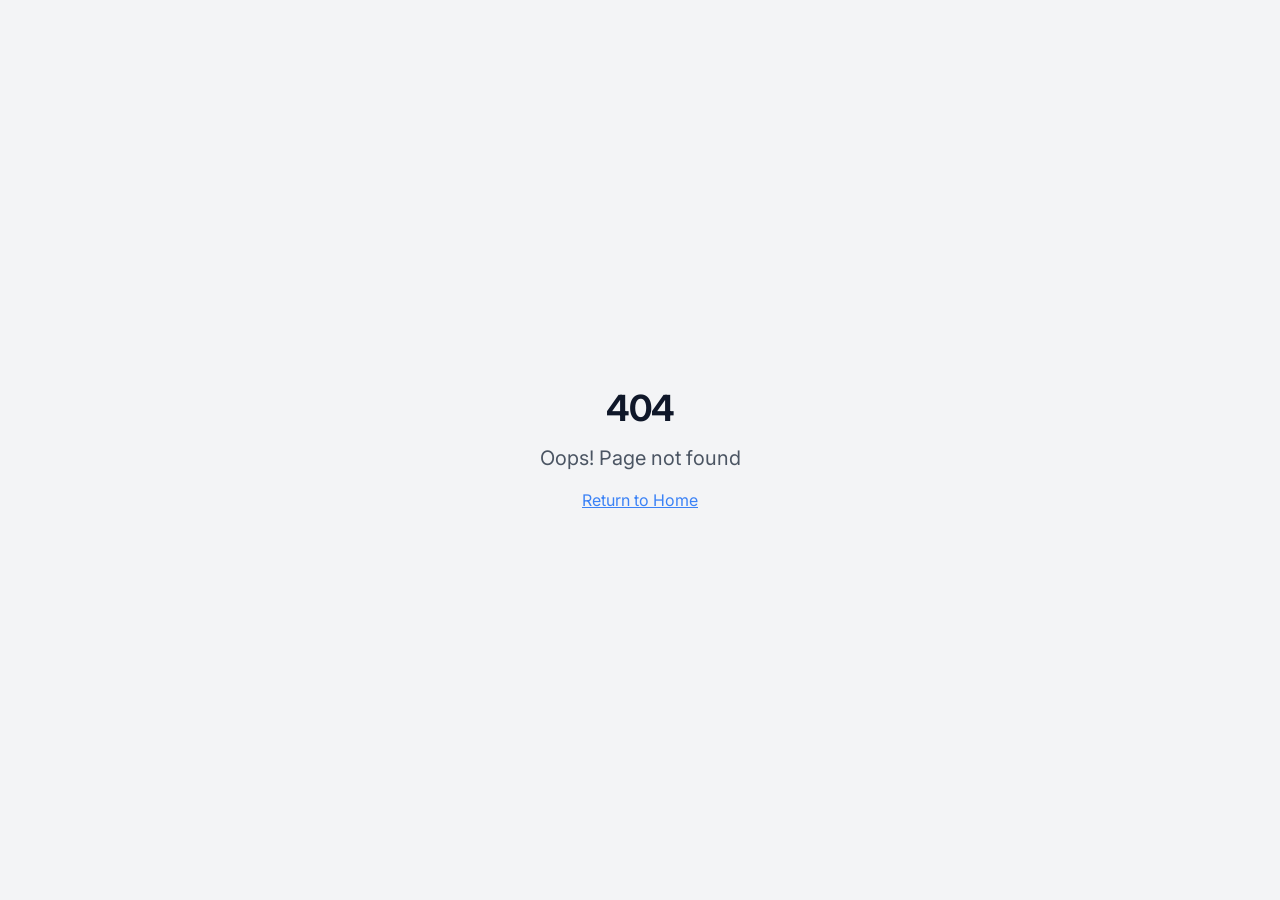
<file: index.html>
<!doctype html>
<html lang="en">
  <head>
    <meta charset="UTF-8" />
    <meta name="viewport" content="width=device-width, initial-scale=1.0" />
    <title>Peter Retamales - Pensión a su alcance | Asesoría Previsional Chile</title>
    <meta name="description" content="Asesoría previsional independiente en Chile. Optimiza tu pensión con claridad: cálculo, modalidades, AFP, IPS. +20 años de experiencia. Primera consulta gratis." />
    <meta name="author" content="Peter Retamales" />
    <link rel="preconnect" href="https://fonts.googleapis.com" />
    <link rel="preconnect" href="https://fonts.gstatic.com" crossorigin />
    <link href="https://fonts.googleapis.com/css2?family=Inter:wght@300;400;500;600;700;800;900&display=swap" rel="stylesheet" />

    <meta property="og:title" content="Peter Retamales - Pensión a su alcance" />
    <meta property="og:description" content="Asesoría previsional independiente para optimizar tu jubilación en Chile. Primera consulta gratis." />
    <meta property="og:type" content="website" />

    <meta name="twitter:card" content="summary_large_image" />
    <meta name="twitter:title" content="Peter Retamales - Pensión a su alcance" />
    <script type="module" crossorigin src="/assets/index-DeIATcoa.js"></script>
    <link rel="stylesheet" crossorigin href="/assets/index-CN7elGRP.css">
  </head>

  <body>
    <div id="root"></div>
  </body>
</html>
</file>
<file: assets/index-CN7elGRP.css>
*,:before,:after{--tw-border-spacing-x: 0;--tw-border-spacing-y: 0;--tw-translate-x: 0;--tw-translate-y: 0;--tw-rotate: 0;--tw-skew-x: 0;--tw-skew-y: 0;--tw-scale-x: 1;--tw-scale-y: 1;--tw-pan-x: ;--tw-pan-y: ;--tw-pinch-zoom: ;--tw-scroll-snap-strictness: proximity;--tw-gradient-from-position: ;--tw-gradient-via-position: ;--tw-gradient-to-position: ;--tw-ordinal: ;--tw-slashed-zero: ;--tw-numeric-figure: ;--tw-numeric-spacing: ;--tw-numeric-fraction: ;--tw-ring-inset: ;--tw-ring-offset-width: 0px;--tw-ring-offset-color: #fff;--tw-ring-color: rgb(59 130 246 / .5);--tw-ring-offset-shadow: 0 0 #0000;--tw-ring-shadow: 0 0 #0000;--tw-shadow: 0 0 #0000;--tw-shadow-colored: 0 0 #0000;--tw-blur: ;--tw-brightness: ;--tw-contrast: ;--tw-grayscale: ;--tw-hue-rotate: ;--tw-invert: ;--tw-saturate: ;--tw-sepia: ;--tw-drop-shadow: ;--tw-backdrop-blur: ;--tw-backdrop-brightness: ;--tw-backdrop-contrast: ;--tw-backdrop-grayscale: ;--tw-backdrop-hue-rotate: ;--tw-backdrop-invert: ;--tw-backdrop-opacity: ;--tw-backdrop-saturate: ;--tw-backdrop-sepia: ;--tw-contain-size: ;--tw-contain-layout: ;--tw-contain-paint: ;--tw-contain-style: }::backdrop{--tw-border-spacing-x: 0;--tw-border-spacing-y: 0;--tw-translate-x: 0;--tw-translate-y: 0;--tw-rotate: 0;--tw-skew-x: 0;--tw-skew-y: 0;--tw-scale-x: 1;--tw-scale-y: 1;--tw-pan-x: ;--tw-pan-y: ;--tw-pinch-zoom: ;--tw-scroll-snap-strictness: proximity;--tw-gradient-from-position: ;--tw-gradient-via-position: ;--tw-gradient-to-position: ;--tw-ordinal: ;--tw-slashed-zero: ;--tw-numeric-figure: ;--tw-numeric-spacing: ;--tw-numeric-fraction: ;--tw-ring-inset: ;--tw-ring-offset-width: 0px;--tw-ring-offset-color: #fff;--tw-ring-color: rgb(59 130 246 / .5);--tw-ring-offset-shadow: 0 0 #0000;--tw-ring-shadow: 0 0 #0000;--tw-shadow: 0 0 #0000;--tw-shadow-colored: 0 0 #0000;--tw-blur: ;--tw-brightness: ;--tw-contrast: ;--tw-grayscale: ;--tw-hue-rotate: ;--tw-invert: ;--tw-saturate: ;--tw-sepia: ;--tw-drop-shadow: ;--tw-backdrop-blur: ;--tw-backdrop-brightness: ;--tw-backdrop-contrast: ;--tw-backdrop-grayscale: ;--tw-backdrop-hue-rotate: ;--tw-backdrop-invert: ;--tw-backdrop-opacity: ;--tw-backdrop-saturate: ;--tw-backdrop-sepia: ;--tw-contain-size: ;--tw-contain-layout: ;--tw-contain-paint: ;--tw-contain-style: }*,:before,:after{box-sizing:border-box;border-width:0;border-style:solid;border-color:#e5e7eb}:before,:after{--tw-content: ""}html,:host{line-height:1.5;-webkit-text-size-adjust:100%;-moz-tab-size:4;-o-tab-size:4;tab-size:4;font-family:Inter,system-ui,sans-serif;font-feature-settings:normal;font-variation-settings:normal;-webkit-tap-highlight-color:transparent}body{margin:0;line-height:inherit}hr{height:0;color:inherit;border-top-width:1px}abbr:where([title]){-webkit-text-decoration:underline dotted;text-decoration:underline dotted}h1,h2,h3,h4,h5,h6{font-size:inherit;font-weight:inherit}a{color:inherit;text-decoration:inherit}b,strong{font-weight:bolder}code,kbd,samp,pre{font-family:ui-monospace,SFMono-Regular,Menlo,Monaco,Consolas,Liberation Mono,Courier New,monospace;font-feature-settings:normal;font-variation-settings:normal;font-size:1em}small{font-size:80%}sub,sup{font-size:75%;line-height:0;position:relative;vertical-align:baseline}sub{bottom:-.25em}sup{top:-.5em}table{text-indent:0;border-color:inherit;border-collapse:collapse}button,input,optgroup,select,textarea{font-family:inherit;font-feature-settings:inherit;font-variation-settings:inherit;font-size:100%;font-weight:inherit;line-height:inherit;letter-spacing:inherit;color:inherit;margin:0;padding:0}button,select{text-transform:none}button,input:where([type=button]),input:where([type=reset]),input:where([type=submit]){-webkit-appearance:button;background-color:transparent;background-image:none}:-moz-focusring{outline:auto}:-moz-ui-invalid{box-shadow:none}progress{vertical-align:baseline}::-webkit-inner-spin-button,::-webkit-outer-spin-button{height:auto}[type=search]{-webkit-appearance:textfield;outline-offset:-2px}::-webkit-search-decoration{-webkit-appearance:none}::-webkit-file-upload-button{-webkit-appearance:button;font:inherit}summary{display:list-item}blockquote,dl,dd,h1,h2,h3,h4,h5,h6,hr,figure,p,pre{margin:0}fieldset{margin:0;padding:0}legend{padding:0}ol,ul,menu{list-style:none;margin:0;padding:0}dialog{padding:0}textarea{resize:vertical}input::-moz-placeholder,textarea::-moz-placeholder{opacity:1;color:#9ca3af}input::placeholder,textarea::placeholder{opacity:1;color:#9ca3af}button,[role=button]{cursor:pointer}:disabled{cursor:default}img,svg,video,canvas,audio,iframe,embed,object{display:block;vertical-align:middle}img,video{max-width:100%;height:auto}[hidden]:where(:not([hidden=until-found])){display:none}:root{--primary: 165 48% 24%;--primary-foreground: 0 0% 100%;--primary-hover: 165 45% 30%;--secondary: 320 42% 25%;--secondary-foreground: 0 0% 100%;--accent: 250 48% 24%;--accent-foreground: 0 0% 100%;--background: 210 40% 98%;--foreground: 222 47% 11%;--card: 0 0% 100%;--card-foreground: 222 47% 11%;--popover: 0 0% 100%;--popover-foreground: 222 47% 11%;--muted: 210 40% 96%;--muted-foreground: 215 16% 47%;--destructive: 0 84% 60%;--destructive-foreground: 0 0% 100%;--border: 214 32% 91%;--input: 214 32% 91%;--ring: 165 48% 24%;--radius: .75rem;--gradient-primary: linear-gradient(135deg, hsl(165 48% 24%), hsl(165 48% 32%));--gradient-secondary: linear-gradient(135deg, hsl(320 42% 25%), hsl(320 42% 32%));--gradient-accent: linear-gradient(135deg, hsl(250 48% 24%), hsl(250 48% 32%));--gradient-hero: linear-gradient(to right, hsl(210 40% 98%), hsl(165 48% 95%));--shadow-soft: 0 4px 16px -4px hsl(222 47% 11% / .08);--shadow-medium: 0 8px 24px -8px hsl(222 47% 11% / .12);--shadow-strong: 0 16px 48px -12px hsl(222 47% 11% / .16);--transition-smooth: all .3s cubic-bezier(.4, 0, .2, 1)}.dark{--background: 222 47% 11%;--foreground: 210 40% 98%;--card: 222 47% 15%;--card-foreground: 210 40% 98%;--popover: 222 47% 15%;--popover-foreground: 210 40% 98%;--primary: 165 48% 35%;--primary-foreground: 0 0% 100%;--secondary: 320 42% 35%;--secondary-foreground: 0 0% 100%;--accent: 250 48% 35%;--accent-foreground: 0 0% 100%;--muted: 217 33% 18%;--muted-foreground: 215 20% 65%;--border: 217 33% 18%;--input: 217 33% 18%;--ring: 165 48% 35%}*{border-color:hsl(var(--border))}body{background-color:hsl(var(--background));font-family:Inter,system-ui,sans-serif;color:hsl(var(--foreground));-webkit-font-smoothing:antialiased;-moz-osx-font-smoothing:grayscale}h1,h2,h3,h4,h5,h6{font-weight:700;letter-spacing:-.025em}h1{font-size:2.25rem;line-height:2.5rem}@media (min-width: 768px){h1{font-size:3rem;line-height:1}}@media (min-width: 1024px){h1{font-size:3.75rem;line-height:1}}h2{font-size:1.875rem;line-height:2.25rem}@media (min-width: 768px){h2{font-size:2.25rem;line-height:2.5rem}}@media (min-width: 1024px){h2{font-size:3rem;line-height:1}}h3{font-size:1.5rem;line-height:2rem}@media (min-width: 768px){h3{font-size:1.875rem;line-height:2.25rem}}.card-hover{transition-property:all;transition-timing-function:cubic-bezier(.4,0,.2,1);transition-duration:.3s;animation-duration:.3s}.card-hover:hover{--tw-translate-y: -.25rem;transform:translate(var(--tw-translate-x),var(--tw-translate-y)) rotate(var(--tw-rotate)) skew(var(--tw-skew-x)) skewY(var(--tw-skew-y)) scaleX(var(--tw-scale-x)) scaleY(var(--tw-scale-y));--tw-shadow: var(--shadow-strong);--tw-shadow-colored: var(--shadow-strong);box-shadow:var(--tw-ring-offset-shadow, 0 0 #0000),var(--tw-ring-shadow, 0 0 #0000),var(--tw-shadow)}.sr-only{position:absolute;width:1px;height:1px;padding:0;margin:-1px;overflow:hidden;clip:rect(0,0,0,0);white-space:nowrap;border-width:0}.pointer-events-none{pointer-events:none}.pointer-events-auto{pointer-events:auto}.visible{visibility:visible}.invisible{visibility:hidden}.fixed{position:fixed}.absolute{position:absolute}.relative{position:relative}.inset-0{top:0;right:0;bottom:0;left:0}.inset-x-0{left:0;right:0}.inset-y-0{top:0;bottom:0}.-bottom-12{bottom:-3rem}.-left-12{left:-3rem}.-right-12{right:-3rem}.-top-12{top:-3rem}.bottom-0{bottom:0}.bottom-4{bottom:1rem}.left-0{left:0}.left-1{left:.25rem}.left-1\/2{left:50%}.left-2{left:.5rem}.left-4{left:1rem}.left-\[50\%\]{left:50%}.right-0{right:0}.right-1{right:.25rem}.right-2{right:.5rem}.right-3{right:.75rem}.right-4{right:1rem}.top-0{top:0}.top-1\.5{top:.375rem}.top-1\/2{top:50%}.top-2{top:.5rem}.top-3\.5{top:.875rem}.top-4{top:1rem}.top-\[1px\]{top:1px}.top-\[50\%\]{top:50%}.top-\[60\%\]{top:60%}.top-full{top:100%}.-z-10{z-index:-10}.z-10{z-index:10}.z-20{z-index:20}.z-50{z-index:50}.z-\[100\]{z-index:100}.z-\[1\]{z-index:1}.-mx-1{margin-left:-.25rem;margin-right:-.25rem}.mx-2{margin-left:.5rem;margin-right:.5rem}.mx-3\.5{margin-left:.875rem;margin-right:.875rem}.mx-auto{margin-left:auto;margin-right:auto}.my-0\.5{margin-top:.125rem;margin-bottom:.125rem}.my-1{margin-top:.25rem;margin-bottom:.25rem}.-ml-4{margin-left:-1rem}.-mt-4{margin-top:-1rem}.mb-1{margin-bottom:.25rem}.mb-10{margin-bottom:2.5rem}.mb-12{margin-bottom:3rem}.mb-16{margin-bottom:4rem}.mb-2{margin-bottom:.5rem}.mb-4{margin-bottom:1rem}.mb-6{margin-bottom:1.5rem}.mb-8{margin-bottom:2rem}.ml-1{margin-left:.25rem}.ml-2{margin-left:.5rem}.ml-auto{margin-left:auto}.mr-2{margin-right:.5rem}.mt-0\.5{margin-top:.125rem}.mt-1{margin-top:.25rem}.mt-1\.5{margin-top:.375rem}.mt-12{margin-top:3rem}.mt-2{margin-top:.5rem}.mt-24{margin-top:6rem}.mt-3{margin-top:.75rem}.mt-4{margin-top:1rem}.mt-6{margin-top:1.5rem}.mt-auto{margin-top:auto}.block{display:block}.inline{display:inline}.flex{display:flex}.inline-flex{display:inline-flex}.table{display:table}.grid{display:grid}.hidden{display:none}.aspect-square{aspect-ratio:1 / 1}.aspect-video{aspect-ratio:16 / 9}.size-4{width:1rem;height:1rem}.h-1\.5{height:.375rem}.h-10{height:2.5rem}.h-11{height:2.75rem}.h-12{height:3rem}.h-14{height:3.5rem}.h-16{height:4rem}.h-2{height:.5rem}.h-2\.5{height:.625rem}.h-20{height:5rem}.h-24{height:6rem}.h-3{height:.75rem}.h-3\.5{height:.875rem}.h-4{height:1rem}.h-48{height:12rem}.h-5{height:1.25rem}.h-52{height:13rem}.h-6{height:1.5rem}.h-64{height:16rem}.h-7{height:1.75rem}.h-8{height:2rem}.h-9{height:2.25rem}.h-\[1100px\]{height:1100px}.h-\[1px\]{height:1px}.h-\[var\(--radix-navigation-menu-viewport-height\)\]{height:var(--radix-navigation-menu-viewport-height)}.h-\[var\(--radix-select-trigger-height\)\]{height:var(--radix-select-trigger-height)}.h-auto{height:auto}.h-full{height:100%}.h-px{height:1px}.h-svh{height:100svh}.max-h-96{max-height:24rem}.max-h-\[300px\]{max-height:300px}.max-h-full{max-height:100%}.max-h-screen{max-height:100vh}.min-h-0{min-height:0px}.min-h-\[150px\]{min-height:150px}.min-h-\[80px\]{min-height:80px}.min-h-screen{min-height:100vh}.min-h-svh{min-height:100svh}.w-0{width:0px}.w-1{width:.25rem}.w-10{width:2.5rem}.w-11{width:2.75rem}.w-12{width:3rem}.w-14{width:3.5rem}.w-16{width:4rem}.w-2{width:.5rem}.w-2\.5{width:.625rem}.w-3{width:.75rem}.w-3\.5{width:.875rem}.w-3\/4{width:75%}.w-36{width:9rem}.w-4{width:1rem}.w-5{width:1.25rem}.w-6{width:1.5rem}.w-64{width:16rem}.w-7{width:1.75rem}.w-72{width:18rem}.w-8{width:2rem}.w-9{width:2.25rem}.w-\[--sidebar-width\]{width:var(--sidebar-width)}.w-\[100px\]{width:100px}.w-\[1px\]{width:1px}.w-\[calc\(100\%-2rem\)\]{width:calc(100% - 2rem)}.w-auto{width:auto}.w-full{width:100%}.w-max{width:-moz-max-content;width:max-content}.w-px{width:1px}.min-w-0{min-width:0px}.min-w-5{min-width:1.25rem}.min-w-\[12rem\]{min-width:12rem}.min-w-\[8rem\]{min-width:8rem}.min-w-\[var\(--radix-select-trigger-width\)\]{min-width:var(--radix-select-trigger-width)}.max-w-2xl{max-width:42rem}.max-w-3xl{max-width:48rem}.max-w-4xl{max-width:56rem}.max-w-7xl{max-width:80rem}.max-w-\[--skeleton-width\]{max-width:var(--skeleton-width)}.max-w-\[300px\]{max-width:300px}.max-w-full{max-width:100%}.max-w-lg{max-width:32rem}.max-w-max{max-width:-moz-max-content;max-width:max-content}.flex-1{flex:1 1 0%}.flex-shrink-0,.shrink-0{flex-shrink:0}.grow{flex-grow:1}.grow-0{flex-grow:0}.basis-full{flex-basis:100%}.caption-bottom{caption-side:bottom}.border-collapse{border-collapse:collapse}.-translate-x-1\/2{--tw-translate-x: -50%;transform:translate(var(--tw-translate-x),var(--tw-translate-y)) rotate(var(--tw-rotate)) skew(var(--tw-skew-x)) skewY(var(--tw-skew-y)) scaleX(var(--tw-scale-x)) scaleY(var(--tw-scale-y))}.-translate-x-px{--tw-translate-x: -1px;transform:translate(var(--tw-translate-x),var(--tw-translate-y)) rotate(var(--tw-rotate)) skew(var(--tw-skew-x)) skewY(var(--tw-skew-y)) scaleX(var(--tw-scale-x)) scaleY(var(--tw-scale-y))}.-translate-y-1\/2{--tw-translate-y: -50%;transform:translate(var(--tw-translate-x),var(--tw-translate-y)) rotate(var(--tw-rotate)) skew(var(--tw-skew-x)) skewY(var(--tw-skew-y)) scaleX(var(--tw-scale-x)) scaleY(var(--tw-scale-y))}.translate-x-\[-50\%\]{--tw-translate-x: -50%;transform:translate(var(--tw-translate-x),var(--tw-translate-y)) rotate(var(--tw-rotate)) skew(var(--tw-skew-x)) skewY(var(--tw-skew-y)) scaleX(var(--tw-scale-x)) scaleY(var(--tw-scale-y))}.translate-x-px{--tw-translate-x: 1px;transform:translate(var(--tw-translate-x),var(--tw-translate-y)) rotate(var(--tw-rotate)) skew(var(--tw-skew-x)) skewY(var(--tw-skew-y)) scaleX(var(--tw-scale-x)) scaleY(var(--tw-scale-y))}.translate-y-\[-50\%\]{--tw-translate-y: -50%;transform:translate(var(--tw-translate-x),var(--tw-translate-y)) rotate(var(--tw-rotate)) skew(var(--tw-skew-x)) skewY(var(--tw-skew-y)) scaleX(var(--tw-scale-x)) scaleY(var(--tw-scale-y))}.rotate-45{--tw-rotate: 45deg;transform:translate(var(--tw-translate-x),var(--tw-translate-y)) rotate(var(--tw-rotate)) skew(var(--tw-skew-x)) skewY(var(--tw-skew-y)) scaleX(var(--tw-scale-x)) scaleY(var(--tw-scale-y))}.rotate-90{--tw-rotate: 90deg;transform:translate(var(--tw-translate-x),var(--tw-translate-y)) rotate(var(--tw-rotate)) skew(var(--tw-skew-x)) skewY(var(--tw-skew-y)) scaleX(var(--tw-scale-x)) scaleY(var(--tw-scale-y))}.transform{transform:translate(var(--tw-translate-x),var(--tw-translate-y)) rotate(var(--tw-rotate)) skew(var(--tw-skew-x)) skewY(var(--tw-skew-y)) scaleX(var(--tw-scale-x)) scaleY(var(--tw-scale-y))}.animate-\[fade-in-up_1\.2s_ease-out\]{animation:fade-in-up 1.2s ease-out}@keyframes fade-in{0%{opacity:0;transform:translateY(10px)}to{opacity:1;transform:translateY(0)}}.animate-fade-in{animation:fade-in .5s ease-out}@keyframes fade-in-up{0%{opacity:0;transform:translateY(20px)}to{opacity:1;transform:translateY(0)}}.animate-fade-in-up{animation:fade-in-up .6s ease-out}@keyframes pulse{50%{opacity:.5}}.animate-pulse{animation:pulse 2s cubic-bezier(.4,0,.6,1) infinite}.cursor-default{cursor:default}.cursor-pointer{cursor:pointer}.touch-none{touch-action:none}.select-none{-webkit-user-select:none;-moz-user-select:none;user-select:none}.list-none{list-style-type:none}.grid-cols-1{grid-template-columns:repeat(1,minmax(0,1fr))}.flex-row{flex-direction:row}.flex-col{flex-direction:column}.flex-col-reverse{flex-direction:column-reverse}.flex-wrap{flex-wrap:wrap}.items-start{align-items:flex-start}.items-end{align-items:flex-end}.items-center{align-items:center}.items-stretch{align-items:stretch}.justify-center{justify-content:center}.justify-between{justify-content:space-between}.gap-1{gap:.25rem}.gap-1\.5{gap:.375rem}.gap-12{gap:3rem}.gap-16{gap:4rem}.gap-2{gap:.5rem}.gap-3{gap:.75rem}.gap-4{gap:1rem}.gap-6{gap:1.5rem}.gap-8{gap:2rem}.space-x-1>:not([hidden])~:not([hidden]){--tw-space-x-reverse: 0;margin-right:calc(.25rem * var(--tw-space-x-reverse));margin-left:calc(.25rem * calc(1 - var(--tw-space-x-reverse)))}.space-x-3>:not([hidden])~:not([hidden]){--tw-space-x-reverse: 0;margin-right:calc(.75rem * var(--tw-space-x-reverse));margin-left:calc(.75rem * calc(1 - var(--tw-space-x-reverse)))}.space-x-4>:not([hidden])~:not([hidden]){--tw-space-x-reverse: 0;margin-right:calc(1rem * var(--tw-space-x-reverse));margin-left:calc(1rem * calc(1 - var(--tw-space-x-reverse)))}.space-x-6>:not([hidden])~:not([hidden]){--tw-space-x-reverse: 0;margin-right:calc(1.5rem * var(--tw-space-x-reverse));margin-left:calc(1.5rem * calc(1 - var(--tw-space-x-reverse)))}.space-y-1>:not([hidden])~:not([hidden]){--tw-space-y-reverse: 0;margin-top:calc(.25rem * calc(1 - var(--tw-space-y-reverse)));margin-bottom:calc(.25rem * var(--tw-space-y-reverse))}.space-y-1\.5>:not([hidden])~:not([hidden]){--tw-space-y-reverse: 0;margin-top:calc(.375rem * calc(1 - var(--tw-space-y-reverse)));margin-bottom:calc(.375rem * var(--tw-space-y-reverse))}.space-y-16>:not([hidden])~:not([hidden]){--tw-space-y-reverse: 0;margin-top:calc(4rem * calc(1 - var(--tw-space-y-reverse)));margin-bottom:calc(4rem * var(--tw-space-y-reverse))}.space-y-2>:not([hidden])~:not([hidden]){--tw-space-y-reverse: 0;margin-top:calc(.5rem * calc(1 - var(--tw-space-y-reverse)));margin-bottom:calc(.5rem * var(--tw-space-y-reverse))}.space-y-3>:not([hidden])~:not([hidden]){--tw-space-y-reverse: 0;margin-top:calc(.75rem * calc(1 - var(--tw-space-y-reverse)));margin-bottom:calc(.75rem * var(--tw-space-y-reverse))}.space-y-4>:not([hidden])~:not([hidden]){--tw-space-y-reverse: 0;margin-top:calc(1rem * calc(1 - var(--tw-space-y-reverse)));margin-bottom:calc(1rem * var(--tw-space-y-reverse))}.space-y-6>:not([hidden])~:not([hidden]){--tw-space-y-reverse: 0;margin-top:calc(1.5rem * calc(1 - var(--tw-space-y-reverse)));margin-bottom:calc(1.5rem * var(--tw-space-y-reverse))}.overflow-auto{overflow:auto}.overflow-hidden{overflow:hidden}.overflow-y-auto{overflow-y:auto}.overflow-x-hidden{overflow-x:hidden}.whitespace-nowrap{white-space:nowrap}.break-words{overflow-wrap:break-word}.break-all{word-break:break-all}.rounded-\[20px\]{border-radius:20px}.rounded-\[2px\]{border-radius:2px}.rounded-\[inherit\]{border-radius:inherit}.rounded-full{border-radius:9999px}.rounded-lg{border-radius:var(--radius)}.rounded-md{border-radius:calc(var(--radius) - 2px)}.rounded-sm{border-radius:calc(var(--radius) - 4px)}.rounded-xl{border-radius:.75rem}.rounded-t-\[10px\]{border-top-left-radius:10px;border-top-right-radius:10px}.rounded-tl-sm{border-top-left-radius:calc(var(--radius) - 4px)}.border{border-width:1px}.border-0{border-width:0px}.border-2{border-width:2px}.border-\[1\.5px\]{border-width:1.5px}.border-y{border-top-width:1px;border-bottom-width:1px}.border-b{border-bottom-width:1px}.border-l{border-left-width:1px}.border-r{border-right-width:1px}.border-t{border-top-width:1px}.border-dashed{border-style:dashed}.border-\[--color-border\]{border-color:var(--color-border)}.border-accent\/50{border-color:hsl(var(--accent) / .5)}.border-border{border-color:hsl(var(--border))}.border-border\/30{border-color:hsl(var(--border) / .3)}.border-border\/50{border-color:hsl(var(--border) / .5)}.border-destructive{border-color:hsl(var(--destructive))}.border-destructive\/50{border-color:hsl(var(--destructive) / .5)}.border-input{border-color:hsl(var(--input))}.border-primary{border-color:hsl(var(--primary))}.border-primary\/20{border-color:hsl(var(--primary) / .2)}.border-primary\/50{border-color:hsl(var(--primary) / .5)}.border-secondary\/50{border-color:hsl(var(--secondary) / .5)}.border-transparent{border-color:transparent}.border-white\/10{border-color:#ffffff1a}.border-l-transparent{border-left-color:transparent}.border-t-transparent{border-top-color:transparent}.bg-\[\#25D366\]{--tw-bg-opacity: 1;background-color:rgb(37 211 102 / var(--tw-bg-opacity, 1))}.bg-\[\#25D366\]\/15{background-color:#25d36626}.bg-\[--color-bg\]{background-color:var(--color-bg)}.bg-accent{background-color:hsl(var(--accent))}.bg-accent\/30{background-color:hsl(var(--accent) / .3)}.bg-background{background-color:hsl(var(--background))}.bg-background\/95{background-color:hsl(var(--background) / .95)}.bg-black\/25{background-color:#00000040}.bg-black\/60{background-color:#0009}.bg-black\/80{background-color:#000c}.bg-border{background-color:hsl(var(--border))}.bg-card{background-color:hsl(var(--card))}.bg-destructive{background-color:hsl(var(--destructive))}.bg-destructive\/10{background-color:hsl(var(--destructive) / .1)}.bg-destructive\/20{background-color:hsl(var(--destructive) / .2)}.bg-foreground{background-color:hsl(var(--foreground))}.bg-gray-100{--tw-bg-opacity: 1;background-color:rgb(243 244 246 / var(--tw-bg-opacity, 1))}.bg-muted{background-color:hsl(var(--muted))}.bg-muted\/30{background-color:hsl(var(--muted) / .3)}.bg-muted\/50{background-color:hsl(var(--muted) / .5)}.bg-popover{background-color:hsl(var(--popover))}.bg-primary{background-color:hsl(var(--primary))}.bg-primary\/10{background-color:hsl(var(--primary) / .1)}.bg-primary\/30{background-color:hsl(var(--primary) / .3)}.bg-secondary{background-color:hsl(var(--secondary))}.bg-secondary\/30{background-color:hsl(var(--secondary) / .3)}.bg-transparent{background-color:transparent}.bg-white{--tw-bg-opacity: 1;background-color:rgb(255 255 255 / var(--tw-bg-opacity, 1))}.bg-white\/10{background-color:#ffffff1a}.bg-white\/20{background-color:#fff3}.bg-white\/95{background-color:#fffffff2}.bg-gradient-to-br{background-image:linear-gradient(to bottom right,var(--tw-gradient-stops))}.bg-gradient-to-r{background-image:linear-gradient(to right,var(--tw-gradient-stops))}.bg-gradient-to-t{background-image:linear-gradient(to top,var(--tw-gradient-stops))}.from-black\/20{--tw-gradient-from: rgb(0 0 0 / .2) var(--tw-gradient-from-position);--tw-gradient-to: rgb(0 0 0 / 0) var(--tw-gradient-to-position);--tw-gradient-stops: var(--tw-gradient-from), var(--tw-gradient-to)}.from-primary{--tw-gradient-from: hsl(var(--primary)) var(--tw-gradient-from-position);--tw-gradient-to: hsl(var(--primary) / 0) var(--tw-gradient-to-position);--tw-gradient-stops: var(--tw-gradient-from), var(--tw-gradient-to)}.from-secondary{--tw-gradient-from: hsl(var(--secondary)) var(--tw-gradient-from-position);--tw-gradient-to: hsl(var(--secondary) / 0) var(--tw-gradient-to-position);--tw-gradient-stops: var(--tw-gradient-from), var(--tw-gradient-to)}.via-primary{--tw-gradient-to: hsl(var(--primary) / 0) var(--tw-gradient-to-position);--tw-gradient-stops: var(--tw-gradient-from), hsl(var(--primary)) var(--tw-gradient-via-position), var(--tw-gradient-to)}.to-primary-hover{--tw-gradient-to: hsl(var(--primary-hover)) var(--tw-gradient-to-position)}.to-primary\/80{--tw-gradient-to: hsl(var(--primary) / .8) var(--tw-gradient-to-position)}.to-secondary\/80{--tw-gradient-to: hsl(var(--secondary) / .8) var(--tw-gradient-to-position)}.to-transparent{--tw-gradient-to: transparent var(--tw-gradient-to-position)}.fill-current{fill:currentColor}.object-contain{-o-object-fit:contain;object-fit:contain}.object-cover{-o-object-fit:cover;object-fit:cover}.p-0{padding:0}.p-1{padding:.25rem}.p-2{padding:.5rem}.p-3{padding:.75rem}.p-4{padding:1rem}.p-6{padding:1.5rem}.p-8{padding:2rem}.p-\[1px\]{padding:1px}.px-1{padding-left:.25rem;padding-right:.25rem}.px-2{padding-left:.5rem;padding-right:.5rem}.px-2\.5{padding-left:.625rem;padding-right:.625rem}.px-3{padding-left:.75rem;padding-right:.75rem}.px-4{padding-left:1rem;padding-right:1rem}.px-5{padding-left:1.25rem;padding-right:1.25rem}.px-6{padding-left:1.5rem;padding-right:1.5rem}.px-8{padding-left:2rem;padding-right:2rem}.py-0\.5{padding-top:.125rem;padding-bottom:.125rem}.py-1{padding-top:.25rem;padding-bottom:.25rem}.py-1\.5{padding-top:.375rem;padding-bottom:.375rem}.py-16{padding-top:4rem;padding-bottom:4rem}.py-2{padding-top:.5rem;padding-bottom:.5rem}.py-20{padding-top:5rem;padding-bottom:5rem}.py-3{padding-top:.75rem;padding-bottom:.75rem}.py-4{padding-top:1rem;padding-bottom:1rem}.py-6{padding-top:1.5rem;padding-bottom:1.5rem}.pb-20{padding-bottom:5rem}.pb-3{padding-bottom:.75rem}.pb-4{padding-bottom:1rem}.pb-8{padding-bottom:2rem}.pl-2\.5{padding-left:.625rem}.pl-4{padding-left:1rem}.pl-8{padding-left:2rem}.pr-12{padding-right:3rem}.pr-2{padding-right:.5rem}.pr-2\.5{padding-right:.625rem}.pr-8{padding-right:2rem}.pt-0{padding-top:0}.pt-1{padding-top:.25rem}.pt-2{padding-top:.5rem}.pt-3{padding-top:.75rem}.pt-32{padding-top:8rem}.pt-4{padding-top:1rem}.pt-6{padding-top:1.5rem}.pt-8{padding-top:2rem}.text-left{text-align:left}.text-center{text-align:center}.align-middle{vertical-align:middle}.font-mono{font-family:ui-monospace,SFMono-Regular,Menlo,Monaco,Consolas,Liberation Mono,Courier New,monospace}.text-2xl{font-size:1.5rem;line-height:2rem}.text-3xl{font-size:1.875rem;line-height:2.25rem}.text-4xl{font-size:2.25rem;line-height:2.5rem}.text-5xl{font-size:3rem;line-height:1}.text-\[0\.8rem\]{font-size:.8rem}.text-base{font-size:1rem;line-height:1.5rem}.text-lg{font-size:1.125rem;line-height:1.75rem}.text-sm{font-size:.875rem;line-height:1.25rem}.text-xl{font-size:1.25rem;line-height:1.75rem}.text-xs{font-size:.75rem;line-height:1rem}.font-bold{font-weight:700}.font-medium{font-weight:500}.font-normal{font-weight:400}.font-semibold{font-weight:600}.tabular-nums{--tw-numeric-spacing: tabular-nums;font-variant-numeric:var(--tw-ordinal) var(--tw-slashed-zero) var(--tw-numeric-figure) var(--tw-numeric-spacing) var(--tw-numeric-fraction)}.leading-none{line-height:1}.leading-relaxed{line-height:1.625}.leading-tight{line-height:1.25}.tracking-tight{letter-spacing:-.025em}.tracking-widest{letter-spacing:.1em}.text-\[\#25D366\]{--tw-text-opacity: 1;color:rgb(37 211 102 / var(--tw-text-opacity, 1))}.text-accent{color:hsl(var(--accent))}.text-accent-foreground{color:hsl(var(--accent-foreground))}.text-blue-500{--tw-text-opacity: 1;color:rgb(59 130 246 / var(--tw-text-opacity, 1))}.text-card-foreground{color:hsl(var(--card-foreground))}.text-current{color:currentColor}.text-destructive{color:hsl(var(--destructive))}.text-destructive-foreground{color:hsl(var(--destructive-foreground))}.text-foreground{color:hsl(var(--foreground))}.text-foreground\/50{color:hsl(var(--foreground) / .5)}.text-foreground\/80{color:hsl(var(--foreground) / .8)}.text-gray-600{--tw-text-opacity: 1;color:rgb(75 85 99 / var(--tw-text-opacity, 1))}.text-muted-foreground{color:hsl(var(--muted-foreground))}.text-popover-foreground{color:hsl(var(--popover-foreground))}.text-primary{color:hsl(var(--primary))}.text-primary-foreground{color:hsl(var(--primary-foreground))}.text-primary-foreground\/90{color:hsl(var(--primary-foreground) / .9)}.text-primary\/20{color:hsl(var(--primary) / .2)}.text-primary\/30{color:hsl(var(--primary) / .3)}.text-secondary{color:hsl(var(--secondary))}.text-secondary-foreground{color:hsl(var(--secondary-foreground))}.text-white{--tw-text-opacity: 1;color:rgb(255 255 255 / var(--tw-text-opacity, 1))}.text-white\/70{color:#ffffffb3}.text-white\/80{color:#fffc}.text-white\/90{color:#ffffffe6}.underline{text-decoration-line:underline}.no-underline{text-decoration-line:none}.underline-offset-4{text-underline-offset:4px}.opacity-0{opacity:0}.opacity-50{opacity:.5}.opacity-60{opacity:.6}.opacity-70{opacity:.7}.opacity-90{opacity:.9}.shadow-\[0_0_0_1px_hsl\(var\(--sidebar-border\)\)\]{--tw-shadow: 0 0 0 1px hsl(var(--sidebar-border));--tw-shadow-colored: 0 0 0 1px var(--tw-shadow-color);box-shadow:var(--tw-ring-offset-shadow, 0 0 #0000),var(--tw-ring-shadow, 0 0 #0000),var(--tw-shadow)}.shadow-lg{--tw-shadow: 0 10px 15px -3px rgb(0 0 0 / .1), 0 4px 6px -4px rgb(0 0 0 / .1);--tw-shadow-colored: 0 10px 15px -3px var(--tw-shadow-color), 0 4px 6px -4px var(--tw-shadow-color);box-shadow:var(--tw-ring-offset-shadow, 0 0 #0000),var(--tw-ring-shadow, 0 0 #0000),var(--tw-shadow)}.shadow-md{--tw-shadow: 0 4px 6px -1px rgb(0 0 0 / .1), 0 2px 4px -2px rgb(0 0 0 / .1);--tw-shadow-colored: 0 4px 6px -1px var(--tw-shadow-color), 0 2px 4px -2px var(--tw-shadow-color);box-shadow:var(--tw-ring-offset-shadow, 0 0 #0000),var(--tw-ring-shadow, 0 0 #0000),var(--tw-shadow)}.shadow-none{--tw-shadow: 0 0 #0000;--tw-shadow-colored: 0 0 #0000;box-shadow:var(--tw-ring-offset-shadow, 0 0 #0000),var(--tw-ring-shadow, 0 0 #0000),var(--tw-shadow)}.shadow-sm{--tw-shadow: 0 1px 2px 0 rgb(0 0 0 / .05);--tw-shadow-colored: 0 1px 2px 0 var(--tw-shadow-color);box-shadow:var(--tw-ring-offset-shadow, 0 0 #0000),var(--tw-ring-shadow, 0 0 #0000),var(--tw-shadow)}.shadow-strong{--tw-shadow: var(--shadow-strong);--tw-shadow-colored: var(--shadow-strong);box-shadow:var(--tw-ring-offset-shadow, 0 0 #0000),var(--tw-ring-shadow, 0 0 #0000),var(--tw-shadow)}.shadow-xl{--tw-shadow: 0 20px 25px -5px rgb(0 0 0 / .1), 0 8px 10px -6px rgb(0 0 0 / .1);--tw-shadow-colored: 0 20px 25px -5px var(--tw-shadow-color), 0 8px 10px -6px var(--tw-shadow-color);box-shadow:var(--tw-ring-offset-shadow, 0 0 #0000),var(--tw-ring-shadow, 0 0 #0000),var(--tw-shadow)}.outline-none{outline:2px solid transparent;outline-offset:2px}.outline{outline-style:solid}.ring-0{--tw-ring-offset-shadow: var(--tw-ring-inset) 0 0 0 var(--tw-ring-offset-width) var(--tw-ring-offset-color);--tw-ring-shadow: var(--tw-ring-inset) 0 0 0 calc(0px + var(--tw-ring-offset-width)) var(--tw-ring-color);box-shadow:var(--tw-ring-offset-shadow),var(--tw-ring-shadow),var(--tw-shadow, 0 0 #0000)}.ring-2{--tw-ring-offset-shadow: var(--tw-ring-inset) 0 0 0 var(--tw-ring-offset-width) var(--tw-ring-offset-color);--tw-ring-shadow: var(--tw-ring-inset) 0 0 0 calc(2px + var(--tw-ring-offset-width)) var(--tw-ring-color);box-shadow:var(--tw-ring-offset-shadow),var(--tw-ring-shadow),var(--tw-shadow, 0 0 #0000)}.ring-ring{--tw-ring-color: hsl(var(--ring))}.ring-offset-background{--tw-ring-offset-color: hsl(var(--background))}.drop-shadow-md{--tw-drop-shadow: drop-shadow(0 4px 3px rgb(0 0 0 / .07)) drop-shadow(0 2px 2px rgb(0 0 0 / .06));filter:var(--tw-blur) var(--tw-brightness) var(--tw-contrast) var(--tw-grayscale) var(--tw-hue-rotate) var(--tw-invert) var(--tw-saturate) var(--tw-sepia) var(--tw-drop-shadow)}.filter{filter:var(--tw-blur) var(--tw-brightness) var(--tw-contrast) var(--tw-grayscale) var(--tw-hue-rotate) var(--tw-invert) var(--tw-saturate) var(--tw-sepia) var(--tw-drop-shadow)}.backdrop-blur{--tw-backdrop-blur: blur(8px);-webkit-backdrop-filter:var(--tw-backdrop-blur) var(--tw-backdrop-brightness) var(--tw-backdrop-contrast) var(--tw-backdrop-grayscale) var(--tw-backdrop-hue-rotate) var(--tw-backdrop-invert) var(--tw-backdrop-opacity) var(--tw-backdrop-saturate) var(--tw-backdrop-sepia);backdrop-filter:var(--tw-backdrop-blur) var(--tw-backdrop-brightness) var(--tw-backdrop-contrast) var(--tw-backdrop-grayscale) var(--tw-backdrop-hue-rotate) var(--tw-backdrop-invert) var(--tw-backdrop-opacity) var(--tw-backdrop-saturate) var(--tw-backdrop-sepia)}.backdrop-blur-md{--tw-backdrop-blur: blur(12px);-webkit-backdrop-filter:var(--tw-backdrop-blur) var(--tw-backdrop-brightness) var(--tw-backdrop-contrast) var(--tw-backdrop-grayscale) var(--tw-backdrop-hue-rotate) var(--tw-backdrop-invert) var(--tw-backdrop-opacity) var(--tw-backdrop-saturate) var(--tw-backdrop-sepia);backdrop-filter:var(--tw-backdrop-blur) var(--tw-backdrop-brightness) var(--tw-backdrop-contrast) var(--tw-backdrop-grayscale) var(--tw-backdrop-hue-rotate) var(--tw-backdrop-invert) var(--tw-backdrop-opacity) var(--tw-backdrop-saturate) var(--tw-backdrop-sepia)}.backdrop-blur-sm{--tw-backdrop-blur: blur(4px);-webkit-backdrop-filter:var(--tw-backdrop-blur) var(--tw-backdrop-brightness) var(--tw-backdrop-contrast) var(--tw-backdrop-grayscale) var(--tw-backdrop-hue-rotate) var(--tw-backdrop-invert) var(--tw-backdrop-opacity) var(--tw-backdrop-saturate) var(--tw-backdrop-sepia);backdrop-filter:var(--tw-backdrop-blur) var(--tw-backdrop-brightness) var(--tw-backdrop-contrast) var(--tw-backdrop-grayscale) var(--tw-backdrop-hue-rotate) var(--tw-backdrop-invert) var(--tw-backdrop-opacity) var(--tw-backdrop-saturate) var(--tw-backdrop-sepia)}.backdrop-filter{-webkit-backdrop-filter:var(--tw-backdrop-blur) var(--tw-backdrop-brightness) var(--tw-backdrop-contrast) var(--tw-backdrop-grayscale) var(--tw-backdrop-hue-rotate) var(--tw-backdrop-invert) var(--tw-backdrop-opacity) var(--tw-backdrop-saturate) var(--tw-backdrop-sepia);backdrop-filter:var(--tw-backdrop-blur) var(--tw-backdrop-brightness) var(--tw-backdrop-contrast) var(--tw-backdrop-grayscale) var(--tw-backdrop-hue-rotate) var(--tw-backdrop-invert) var(--tw-backdrop-opacity) var(--tw-backdrop-saturate) var(--tw-backdrop-sepia)}.transition{transition-property:color,background-color,border-color,text-decoration-color,fill,stroke,opacity,box-shadow,transform,filter,-webkit-backdrop-filter;transition-property:color,background-color,border-color,text-decoration-color,fill,stroke,opacity,box-shadow,transform,filter,backdrop-filter;transition-property:color,background-color,border-color,text-decoration-color,fill,stroke,opacity,box-shadow,transform,filter,backdrop-filter,-webkit-backdrop-filter;transition-timing-function:cubic-bezier(.4,0,.2,1);transition-duration:.15s}.transition-\[left\,right\,width\]{transition-property:left,right,width;transition-timing-function:cubic-bezier(.4,0,.2,1);transition-duration:.15s}.transition-\[margin\,opa\]{transition-property:margin,opa;transition-timing-function:cubic-bezier(.4,0,.2,1);transition-duration:.15s}.transition-\[width\,height\,padding\]{transition-property:width,height,padding;transition-timing-function:cubic-bezier(.4,0,.2,1);transition-duration:.15s}.transition-\[width\]{transition-property:width;transition-timing-function:cubic-bezier(.4,0,.2,1);transition-duration:.15s}.transition-all{transition-property:all;transition-timing-function:cubic-bezier(.4,0,.2,1);transition-duration:.15s}.transition-colors{transition-property:color,background-color,border-color,text-decoration-color,fill,stroke;transition-timing-function:cubic-bezier(.4,0,.2,1);transition-duration:.15s}.transition-opacity{transition-property:opacity;transition-timing-function:cubic-bezier(.4,0,.2,1);transition-duration:.15s}.transition-transform{transition-property:transform;transition-timing-function:cubic-bezier(.4,0,.2,1);transition-duration:.15s}.duration-1000{transition-duration:1s}.duration-200{transition-duration:.2s}.duration-300{transition-duration:.3s}.duration-500{transition-duration:.5s}.ease-in-out{transition-timing-function:cubic-bezier(.4,0,.2,1)}.ease-linear{transition-timing-function:linear}@keyframes enter{0%{opacity:var(--tw-enter-opacity, 1);transform:translate3d(var(--tw-enter-translate-x, 0),var(--tw-enter-translate-y, 0),0) scale3d(var(--tw-enter-scale, 1),var(--tw-enter-scale, 1),var(--tw-enter-scale, 1)) rotate(var(--tw-enter-rotate, 0))}}@keyframes exit{to{opacity:var(--tw-exit-opacity, 1);transform:translate3d(var(--tw-exit-translate-x, 0),var(--tw-exit-translate-y, 0),0) scale3d(var(--tw-exit-scale, 1),var(--tw-exit-scale, 1),var(--tw-exit-scale, 1)) rotate(var(--tw-exit-rotate, 0))}}.animate-in{animation-name:enter;animation-duration:.15s;--tw-enter-opacity: initial;--tw-enter-scale: initial;--tw-enter-rotate: initial;--tw-enter-translate-x: initial;--tw-enter-translate-y: initial}.fade-in-0{--tw-enter-opacity: 0}.fade-in-80{--tw-enter-opacity: .8}.zoom-in-95{--tw-enter-scale: .95}.duration-1000{animation-duration:1s}.duration-200{animation-duration:.2s}.duration-300{animation-duration:.3s}.duration-500{animation-duration:.5s}.ease-in-out{animation-timing-function:cubic-bezier(.4,0,.2,1)}.ease-linear{animation-timing-function:linear}.text-balance{text-wrap:balance}@keyframes slide{0%{transform:translate(0)}to{transform:translate(-50%)}}.file\:border-0::file-selector-button{border-width:0px}.file\:bg-transparent::file-selector-button{background-color:transparent}.file\:text-sm::file-selector-button{font-size:.875rem;line-height:1.25rem}.file\:font-medium::file-selector-button{font-weight:500}.file\:text-foreground::file-selector-button{color:hsl(var(--foreground))}.placeholder\:text-muted-foreground::-moz-placeholder{color:hsl(var(--muted-foreground))}.placeholder\:text-muted-foreground::placeholder{color:hsl(var(--muted-foreground))}.after\:absolute:after{content:var(--tw-content);position:absolute}.after\:-inset-2:after{content:var(--tw-content);top:-.5rem;right:-.5rem;bottom:-.5rem;left:-.5rem}.after\:inset-y-0:after{content:var(--tw-content);top:0;bottom:0}.after\:left-1\/2:after{content:var(--tw-content);left:50%}.after\:w-1:after{content:var(--tw-content);width:.25rem}.after\:w-\[2px\]:after{content:var(--tw-content);width:2px}.after\:-translate-x-1\/2:after{content:var(--tw-content);--tw-translate-x: -50%;transform:translate(var(--tw-translate-x),var(--tw-translate-y)) rotate(var(--tw-rotate)) skew(var(--tw-skew-x)) skewY(var(--tw-skew-y)) scaleX(var(--tw-scale-x)) scaleY(var(--tw-scale-y))}.first\:rounded-l-md:first-child{border-top-left-radius:calc(var(--radius) - 2px);border-bottom-left-radius:calc(var(--radius) - 2px)}.first\:border-l:first-child{border-left-width:1px}.last\:rounded-r-md:last-child{border-top-right-radius:calc(var(--radius) - 2px);border-bottom-right-radius:calc(var(--radius) - 2px)}.focus-within\:relative:focus-within{position:relative}.focus-within\:z-20:focus-within{z-index:20}.hover\:scale-105:hover{--tw-scale-x: 1.05;--tw-scale-y: 1.05;transform:translate(var(--tw-translate-x),var(--tw-translate-y)) rotate(var(--tw-rotate)) skew(var(--tw-skew-x)) skewY(var(--tw-skew-y)) scaleX(var(--tw-scale-x)) scaleY(var(--tw-scale-y))}.hover\:gap-2:hover{gap:.5rem}.hover\:bg-\[\#20BD5A\]:hover{--tw-bg-opacity: 1;background-color:rgb(32 189 90 / var(--tw-bg-opacity, 1))}.hover\:bg-accent:hover{background-color:hsl(var(--accent))}.hover\:bg-accent\/40:hover{background-color:hsl(var(--accent) / .4)}.hover\:bg-black\/80:hover{background-color:#000c}.hover\:bg-destructive:hover{background-color:hsl(var(--destructive))}.hover\:bg-destructive\/80:hover{background-color:hsl(var(--destructive) / .8)}.hover\:bg-destructive\/90:hover{background-color:hsl(var(--destructive) / .9)}.hover\:bg-muted:hover{background-color:hsl(var(--muted))}.hover\:bg-muted\/50:hover{background-color:hsl(var(--muted) / .5)}.hover\:bg-primary:hover{background-color:hsl(var(--primary))}.hover\:bg-primary-hover:hover{background-color:hsl(var(--primary-hover))}.hover\:bg-primary\/20:hover{background-color:hsl(var(--primary) / .2)}.hover\:bg-primary\/40:hover{background-color:hsl(var(--primary) / .4)}.hover\:bg-primary\/80:hover{background-color:hsl(var(--primary) / .8)}.hover\:bg-primary\/90:hover{background-color:hsl(var(--primary) / .9)}.hover\:bg-secondary:hover{background-color:hsl(var(--secondary))}.hover\:bg-secondary\/40:hover{background-color:hsl(var(--secondary) / .4)}.hover\:bg-secondary\/80:hover{background-color:hsl(var(--secondary) / .8)}.hover\:bg-white:hover{--tw-bg-opacity: 1;background-color:rgb(255 255 255 / var(--tw-bg-opacity, 1))}.hover\:bg-white\/90:hover{background-color:#ffffffe6}.hover\:text-accent-foreground:hover{color:hsl(var(--accent-foreground))}.hover\:text-blue-700:hover{--tw-text-opacity: 1;color:rgb(29 78 216 / var(--tw-text-opacity, 1))}.hover\:text-destructive-foreground:hover{color:hsl(var(--destructive-foreground))}.hover\:text-foreground:hover{color:hsl(var(--foreground))}.hover\:text-muted-foreground:hover{color:hsl(var(--muted-foreground))}.hover\:text-primary:hover{color:hsl(var(--primary))}.hover\:text-primary-foreground:hover{color:hsl(var(--primary-foreground))}.hover\:text-white:hover{--tw-text-opacity: 1;color:rgb(255 255 255 / var(--tw-text-opacity, 1))}.hover\:underline:hover{text-decoration-line:underline}.hover\:opacity-100:hover{opacity:1}.hover\:shadow-\[0_0_0_1px_hsl\(var\(--sidebar-accent\)\)\]:hover{--tw-shadow: 0 0 0 1px hsl(var(--sidebar-accent));--tw-shadow-colored: 0 0 0 1px var(--tw-shadow-color);box-shadow:var(--tw-ring-offset-shadow, 0 0 #0000),var(--tw-ring-shadow, 0 0 #0000),var(--tw-shadow)}.focus\:bg-accent:focus{background-color:hsl(var(--accent))}.focus\:bg-primary:focus{background-color:hsl(var(--primary))}.focus\:text-accent-foreground:focus{color:hsl(var(--accent-foreground))}.focus\:text-primary-foreground:focus{color:hsl(var(--primary-foreground))}.focus\:opacity-100:focus{opacity:1}.focus\:outline-none:focus{outline:2px solid transparent;outline-offset:2px}.focus\:ring-2:focus{--tw-ring-offset-shadow: var(--tw-ring-inset) 0 0 0 var(--tw-ring-offset-width) var(--tw-ring-offset-color);--tw-ring-shadow: var(--tw-ring-inset) 0 0 0 calc(2px + var(--tw-ring-offset-width)) var(--tw-ring-color);box-shadow:var(--tw-ring-offset-shadow),var(--tw-ring-shadow),var(--tw-shadow, 0 0 #0000)}.focus\:ring-ring:focus{--tw-ring-color: hsl(var(--ring))}.focus\:ring-offset-2:focus{--tw-ring-offset-width: 2px}.focus-visible\:outline-none:focus-visible{outline:2px solid transparent;outline-offset:2px}.focus-visible\:ring-1:focus-visible{--tw-ring-offset-shadow: var(--tw-ring-inset) 0 0 0 var(--tw-ring-offset-width) var(--tw-ring-offset-color);--tw-ring-shadow: var(--tw-ring-inset) 0 0 0 calc(1px + var(--tw-ring-offset-width)) var(--tw-ring-color);box-shadow:var(--tw-ring-offset-shadow),var(--tw-ring-shadow),var(--tw-shadow, 0 0 #0000)}.focus-visible\:ring-2:focus-visible{--tw-ring-offset-shadow: var(--tw-ring-inset) 0 0 0 var(--tw-ring-offset-width) var(--tw-ring-offset-color);--tw-ring-shadow: var(--tw-ring-inset) 0 0 0 calc(2px + var(--tw-ring-offset-width)) var(--tw-ring-color);box-shadow:var(--tw-ring-offset-shadow),var(--tw-ring-shadow),var(--tw-shadow, 0 0 #0000)}.focus-visible\:ring-ring:focus-visible{--tw-ring-color: hsl(var(--ring))}.focus-visible\:ring-offset-1:focus-visible{--tw-ring-offset-width: 1px}.focus-visible\:ring-offset-2:focus-visible{--tw-ring-offset-width: 2px}.focus-visible\:ring-offset-background:focus-visible{--tw-ring-offset-color: hsl(var(--background))}.disabled\:pointer-events-none:disabled{pointer-events:none}.disabled\:cursor-not-allowed:disabled{cursor:not-allowed}.disabled\:opacity-50:disabled{opacity:.5}.group\/menu-item:focus-within .group-focus-within\/menu-item\:opacity-100{opacity:1}.group:hover .group-hover\:translate-x-1{--tw-translate-x: .25rem;transform:translate(var(--tw-translate-x),var(--tw-translate-y)) rotate(var(--tw-rotate)) skew(var(--tw-skew-x)) skewY(var(--tw-skew-y)) scaleX(var(--tw-scale-x)) scaleY(var(--tw-scale-y))}.group:hover .group-hover\:scale-110{--tw-scale-x: 1.1;--tw-scale-y: 1.1;transform:translate(var(--tw-translate-x),var(--tw-translate-y)) rotate(var(--tw-rotate)) skew(var(--tw-skew-x)) skewY(var(--tw-skew-y)) scaleX(var(--tw-scale-x)) scaleY(var(--tw-scale-y))}.group:hover .group-hover\:text-primary{color:hsl(var(--primary))}.group\/menu-item:hover .group-hover\/menu-item\:opacity-100,.group:hover .group-hover\:opacity-100{opacity:1}.group.destructive .group-\[\.destructive\]\:border-muted\/40{border-color:hsl(var(--muted) / .4)}.group.toaster .group-\[\.toaster\]\:border-border{border-color:hsl(var(--border))}.group.toast .group-\[\.toast\]\:bg-muted{background-color:hsl(var(--muted))}.group.toast .group-\[\.toast\]\:bg-primary{background-color:hsl(var(--primary))}.group.toaster .group-\[\.toaster\]\:bg-background{background-color:hsl(var(--background))}.group.destructive .group-\[\.destructive\]\:text-red-300{--tw-text-opacity: 1;color:rgb(252 165 165 / var(--tw-text-opacity, 1))}.group.toast .group-\[\.toast\]\:text-muted-foreground{color:hsl(var(--muted-foreground))}.group.toast .group-\[\.toast\]\:text-primary-foreground{color:hsl(var(--primary-foreground))}.group.toaster .group-\[\.toaster\]\:text-foreground{color:hsl(var(--foreground))}.group.toaster .group-\[\.toaster\]\:shadow-lg{--tw-shadow: 0 10px 15px -3px rgb(0 0 0 / .1), 0 4px 6px -4px rgb(0 0 0 / .1);--tw-shadow-colored: 0 10px 15px -3px var(--tw-shadow-color), 0 4px 6px -4px var(--tw-shadow-color);box-shadow:var(--tw-ring-offset-shadow, 0 0 #0000),var(--tw-ring-shadow, 0 0 #0000),var(--tw-shadow)}.group.destructive .group-\[\.destructive\]\:hover\:border-destructive\/30:hover{border-color:hsl(var(--destructive) / .3)}.group.destructive .group-\[\.destructive\]\:hover\:bg-destructive:hover{background-color:hsl(var(--destructive))}.group.destructive .group-\[\.destructive\]\:hover\:text-destructive-foreground:hover{color:hsl(var(--destructive-foreground))}.group.destructive .group-\[\.destructive\]\:hover\:text-red-50:hover{--tw-text-opacity: 1;color:rgb(254 242 242 / var(--tw-text-opacity, 1))}.group.destructive .group-\[\.destructive\]\:focus\:ring-destructive:focus{--tw-ring-color: hsl(var(--destructive))}.group.destructive .group-\[\.destructive\]\:focus\:ring-red-400:focus{--tw-ring-opacity: 1;--tw-ring-color: rgb(248 113 113 / var(--tw-ring-opacity, 1))}.group.destructive .group-\[\.destructive\]\:focus\:ring-offset-red-600:focus{--tw-ring-offset-color: #dc2626}.peer:disabled~.peer-disabled\:cursor-not-allowed{cursor:not-allowed}.peer:disabled~.peer-disabled\:opacity-70{opacity:.7}.has-\[\:disabled\]\:opacity-50:has(:disabled){opacity:.5}.group\/menu-item:has([data-sidebar=menu-action]) .group-has-\[\[data-sidebar\=menu-action\]\]\/menu-item\:pr-8{padding-right:2rem}.aria-disabled\:pointer-events-none[aria-disabled=true]{pointer-events:none}.aria-disabled\:opacity-50[aria-disabled=true]{opacity:.5}.aria-selected\:bg-accent[aria-selected=true]{background-color:hsl(var(--accent))}.aria-selected\:bg-accent\/50[aria-selected=true]{background-color:hsl(var(--accent) / .5)}.aria-selected\:text-accent-foreground[aria-selected=true]{color:hsl(var(--accent-foreground))}.aria-selected\:text-muted-foreground[aria-selected=true]{color:hsl(var(--muted-foreground))}.aria-selected\:opacity-100[aria-selected=true]{opacity:1}.aria-selected\:opacity-30[aria-selected=true]{opacity:.3}.data-\[disabled\=true\]\:pointer-events-none[data-disabled=true],.data-\[disabled\]\:pointer-events-none[data-disabled]{pointer-events:none}.data-\[panel-group-direction\=vertical\]\:h-px[data-panel-group-direction=vertical]{height:1px}.data-\[panel-group-direction\=vertical\]\:w-full[data-panel-group-direction=vertical]{width:100%}.data-\[side\=bottom\]\:translate-y-1[data-side=bottom]{--tw-translate-y: .25rem;transform:translate(var(--tw-translate-x),var(--tw-translate-y)) rotate(var(--tw-rotate)) skew(var(--tw-skew-x)) skewY(var(--tw-skew-y)) scaleX(var(--tw-scale-x)) scaleY(var(--tw-scale-y))}.data-\[side\=left\]\:-translate-x-1[data-side=left]{--tw-translate-x: -.25rem;transform:translate(var(--tw-translate-x),var(--tw-translate-y)) rotate(var(--tw-rotate)) skew(var(--tw-skew-x)) skewY(var(--tw-skew-y)) scaleX(var(--tw-scale-x)) scaleY(var(--tw-scale-y))}.data-\[side\=right\]\:translate-x-1[data-side=right]{--tw-translate-x: .25rem;transform:translate(var(--tw-translate-x),var(--tw-translate-y)) rotate(var(--tw-rotate)) skew(var(--tw-skew-x)) skewY(var(--tw-skew-y)) scaleX(var(--tw-scale-x)) scaleY(var(--tw-scale-y))}.data-\[side\=top\]\:-translate-y-1[data-side=top]{--tw-translate-y: -.25rem;transform:translate(var(--tw-translate-x),var(--tw-translate-y)) rotate(var(--tw-rotate)) skew(var(--tw-skew-x)) skewY(var(--tw-skew-y)) scaleX(var(--tw-scale-x)) scaleY(var(--tw-scale-y))}.data-\[state\=checked\]\:translate-x-5[data-state=checked]{--tw-translate-x: 1.25rem;transform:translate(var(--tw-translate-x),var(--tw-translate-y)) rotate(var(--tw-rotate)) skew(var(--tw-skew-x)) skewY(var(--tw-skew-y)) scaleX(var(--tw-scale-x)) scaleY(var(--tw-scale-y))}.data-\[state\=unchecked\]\:translate-x-0[data-state=unchecked],.data-\[swipe\=cancel\]\:translate-x-0[data-swipe=cancel]{--tw-translate-x: 0px;transform:translate(var(--tw-translate-x),var(--tw-translate-y)) rotate(var(--tw-rotate)) skew(var(--tw-skew-x)) skewY(var(--tw-skew-y)) scaleX(var(--tw-scale-x)) scaleY(var(--tw-scale-y))}.data-\[swipe\=end\]\:translate-x-\[var\(--radix-toast-swipe-end-x\)\][data-swipe=end]{--tw-translate-x: var(--radix-toast-swipe-end-x);transform:translate(var(--tw-translate-x),var(--tw-translate-y)) rotate(var(--tw-rotate)) skew(var(--tw-skew-x)) skewY(var(--tw-skew-y)) scaleX(var(--tw-scale-x)) scaleY(var(--tw-scale-y))}.data-\[swipe\=move\]\:translate-x-\[var\(--radix-toast-swipe-move-x\)\][data-swipe=move]{--tw-translate-x: var(--radix-toast-swipe-move-x);transform:translate(var(--tw-translate-x),var(--tw-translate-y)) rotate(var(--tw-rotate)) skew(var(--tw-skew-x)) skewY(var(--tw-skew-y)) scaleX(var(--tw-scale-x)) scaleY(var(--tw-scale-y))}@keyframes accordion-up{0%{height:var(--radix-accordion-content-height);opacity:1}to{height:0;opacity:0}}.data-\[state\=closed\]\:animate-accordion-up[data-state=closed]{animation:accordion-up .3s ease-out}@keyframes accordion-down{0%{height:0;opacity:0}to{height:var(--radix-accordion-content-height);opacity:1}}.data-\[state\=open\]\:animate-accordion-down[data-state=open]{animation:accordion-down .3s ease-out}.data-\[panel-group-direction\=vertical\]\:flex-col[data-panel-group-direction=vertical]{flex-direction:column}.data-\[active\]\:bg-accent\/50[data-active]{background-color:hsl(var(--accent) / .5)}.data-\[selected\=\'true\'\]\:bg-accent[data-selected=true]{background-color:hsl(var(--accent))}.data-\[state\=active\]\:bg-background[data-state=active]{background-color:hsl(var(--background))}.data-\[state\=checked\]\:bg-primary[data-state=checked]{background-color:hsl(var(--primary))}.data-\[state\=on\]\:bg-accent[data-state=on],.data-\[state\=open\]\:bg-accent[data-state=open]{background-color:hsl(var(--accent))}.data-\[state\=open\]\:bg-accent\/50[data-state=open]{background-color:hsl(var(--accent) / .5)}.data-\[state\=open\]\:bg-secondary[data-state=open]{background-color:hsl(var(--secondary))}.data-\[state\=selected\]\:bg-muted[data-state=selected]{background-color:hsl(var(--muted))}.data-\[state\=unchecked\]\:bg-input[data-state=unchecked]{background-color:hsl(var(--input))}.data-\[active\=true\]\:font-medium[data-active=true]{font-weight:500}.data-\[selected\=true\]\:text-accent-foreground[data-selected=true]{color:hsl(var(--accent-foreground))}.data-\[state\=active\]\:text-foreground[data-state=active]{color:hsl(var(--foreground))}.data-\[state\=checked\]\:text-primary-foreground[data-state=checked]{color:hsl(var(--primary-foreground))}.data-\[state\=on\]\:text-accent-foreground[data-state=on],.data-\[state\=open\]\:text-accent-foreground[data-state=open]{color:hsl(var(--accent-foreground))}.data-\[state\=open\]\:text-muted-foreground[data-state=open]{color:hsl(var(--muted-foreground))}.data-\[disabled\=true\]\:opacity-50[data-disabled=true],.data-\[disabled\]\:opacity-50[data-disabled]{opacity:.5}.data-\[state\=open\]\:opacity-100[data-state=open]{opacity:1}.data-\[state\=active\]\:shadow-sm[data-state=active]{--tw-shadow: 0 1px 2px 0 rgb(0 0 0 / .05);--tw-shadow-colored: 0 1px 2px 0 var(--tw-shadow-color);box-shadow:var(--tw-ring-offset-shadow, 0 0 #0000),var(--tw-ring-shadow, 0 0 #0000),var(--tw-shadow)}.data-\[swipe\=move\]\:transition-none[data-swipe=move]{transition-property:none}.data-\[state\=closed\]\:duration-300[data-state=closed]{transition-duration:.3s}.data-\[state\=open\]\:duration-500[data-state=open]{transition-duration:.5s}.data-\[motion\^\=from-\]\:animate-in[data-motion^=from-],.data-\[state\=open\]\:animate-in[data-state=open],.data-\[state\=visible\]\:animate-in[data-state=visible]{animation-name:enter;animation-duration:.15s;--tw-enter-opacity: initial;--tw-enter-scale: initial;--tw-enter-rotate: initial;--tw-enter-translate-x: initial;--tw-enter-translate-y: initial}.data-\[motion\^\=to-\]\:animate-out[data-motion^=to-],.data-\[state\=closed\]\:animate-out[data-state=closed],.data-\[state\=hidden\]\:animate-out[data-state=hidden],.data-\[swipe\=end\]\:animate-out[data-swipe=end]{animation-name:exit;animation-duration:.15s;--tw-exit-opacity: initial;--tw-exit-scale: initial;--tw-exit-rotate: initial;--tw-exit-translate-x: initial;--tw-exit-translate-y: initial}.data-\[motion\^\=from-\]\:fade-in[data-motion^=from-]{--tw-enter-opacity: 0}.data-\[motion\^\=to-\]\:fade-out[data-motion^=to-],.data-\[state\=closed\]\:fade-out-0[data-state=closed]{--tw-exit-opacity: 0}.data-\[state\=closed\]\:fade-out-80[data-state=closed]{--tw-exit-opacity: .8}.data-\[state\=hidden\]\:fade-out[data-state=hidden]{--tw-exit-opacity: 0}.data-\[state\=open\]\:fade-in-0[data-state=open],.data-\[state\=visible\]\:fade-in[data-state=visible]{--tw-enter-opacity: 0}.data-\[state\=closed\]\:zoom-out-95[data-state=closed]{--tw-exit-scale: .95}.data-\[state\=open\]\:zoom-in-90[data-state=open]{--tw-enter-scale: .9}.data-\[state\=open\]\:zoom-in-95[data-state=open]{--tw-enter-scale: .95}.data-\[motion\=from-end\]\:slide-in-from-right-52[data-motion=from-end]{--tw-enter-translate-x: 13rem}.data-\[motion\=from-start\]\:slide-in-from-left-52[data-motion=from-start]{--tw-enter-translate-x: -13rem}.data-\[motion\=to-end\]\:slide-out-to-right-52[data-motion=to-end]{--tw-exit-translate-x: 13rem}.data-\[motion\=to-start\]\:slide-out-to-left-52[data-motion=to-start]{--tw-exit-translate-x: -13rem}.data-\[side\=bottom\]\:slide-in-from-top-2[data-side=bottom]{--tw-enter-translate-y: -.5rem}.data-\[side\=left\]\:slide-in-from-right-2[data-side=left]{--tw-enter-translate-x: .5rem}.data-\[side\=right\]\:slide-in-from-left-2[data-side=right]{--tw-enter-translate-x: -.5rem}.data-\[side\=top\]\:slide-in-from-bottom-2[data-side=top]{--tw-enter-translate-y: .5rem}.data-\[state\=closed\]\:slide-out-to-bottom[data-state=closed]{--tw-exit-translate-y: 100%}.data-\[state\=closed\]\:slide-out-to-left[data-state=closed]{--tw-exit-translate-x: -100%}.data-\[state\=closed\]\:slide-out-to-left-1\/2[data-state=closed]{--tw-exit-translate-x: -50%}.data-\[state\=closed\]\:slide-out-to-right[data-state=closed],.data-\[state\=closed\]\:slide-out-to-right-full[data-state=closed]{--tw-exit-translate-x: 100%}.data-\[state\=closed\]\:slide-out-to-top[data-state=closed]{--tw-exit-translate-y: -100%}.data-\[state\=closed\]\:slide-out-to-top-\[48\%\][data-state=closed]{--tw-exit-translate-y: -48%}.data-\[state\=open\]\:slide-in-from-bottom[data-state=open]{--tw-enter-translate-y: 100%}.data-\[state\=open\]\:slide-in-from-left[data-state=open]{--tw-enter-translate-x: -100%}.data-\[state\=open\]\:slide-in-from-left-1\/2[data-state=open]{--tw-enter-translate-x: -50%}.data-\[state\=open\]\:slide-in-from-right[data-state=open]{--tw-enter-translate-x: 100%}.data-\[state\=open\]\:slide-in-from-top[data-state=open]{--tw-enter-translate-y: -100%}.data-\[state\=open\]\:slide-in-from-top-\[48\%\][data-state=open]{--tw-enter-translate-y: -48%}.data-\[state\=open\]\:slide-in-from-top-full[data-state=open]{--tw-enter-translate-y: -100%}.data-\[state\=closed\]\:duration-300[data-state=closed]{animation-duration:.3s}.data-\[state\=open\]\:duration-500[data-state=open]{animation-duration:.5s}.data-\[panel-group-direction\=vertical\]\:after\:left-0[data-panel-group-direction=vertical]:after{content:var(--tw-content);left:0}.data-\[panel-group-direction\=vertical\]\:after\:h-1[data-panel-group-direction=vertical]:after{content:var(--tw-content);height:.25rem}.data-\[panel-group-direction\=vertical\]\:after\:w-full[data-panel-group-direction=vertical]:after{content:var(--tw-content);width:100%}.data-\[panel-group-direction\=vertical\]\:after\:-translate-y-1\/2[data-panel-group-direction=vertical]:after{content:var(--tw-content);--tw-translate-y: -50%;transform:translate(var(--tw-translate-x),var(--tw-translate-y)) rotate(var(--tw-rotate)) skew(var(--tw-skew-x)) skewY(var(--tw-skew-y)) scaleX(var(--tw-scale-x)) scaleY(var(--tw-scale-y))}.data-\[panel-group-direction\=vertical\]\:after\:translate-x-0[data-panel-group-direction=vertical]:after{content:var(--tw-content);--tw-translate-x: 0px;transform:translate(var(--tw-translate-x),var(--tw-translate-y)) rotate(var(--tw-rotate)) skew(var(--tw-skew-x)) skewY(var(--tw-skew-y)) scaleX(var(--tw-scale-x)) scaleY(var(--tw-scale-y))}.group[data-collapsible=offcanvas] .group-data-\[collapsible\=offcanvas\]\:left-\[calc\(var\(--sidebar-width\)\*-1\)\]{left:calc(var(--sidebar-width) * -1)}.group[data-collapsible=offcanvas] .group-data-\[collapsible\=offcanvas\]\:right-\[calc\(var\(--sidebar-width\)\*-1\)\]{right:calc(var(--sidebar-width) * -1)}.group[data-side=left] .group-data-\[side\=left\]\:-right-4{right:-1rem}.group[data-side=right] .group-data-\[side\=right\]\:left-0{left:0}.group[data-collapsible=icon] .group-data-\[collapsible\=icon\]\:-mt-8{margin-top:-2rem}.group[data-collapsible=icon] .group-data-\[collapsible\=icon\]\:hidden{display:none}.group[data-collapsible=icon] .group-data-\[collapsible\=icon\]\:\!size-8{width:2rem!important;height:2rem!important}.group[data-collapsible=icon] .group-data-\[collapsible\=icon\]\:w-\[--sidebar-width-icon\]{width:var(--sidebar-width-icon)}.group[data-collapsible=icon] .group-data-\[collapsible\=icon\]\:w-\[calc\(var\(--sidebar-width-icon\)_\+_theme\(spacing\.4\)\)\]{width:calc(var(--sidebar-width-icon) + 1rem)}.group[data-collapsible=icon] .group-data-\[collapsible\=icon\]\:w-\[calc\(var\(--sidebar-width-icon\)_\+_theme\(spacing\.4\)_\+2px\)\]{width:calc(var(--sidebar-width-icon) + 1rem + 2px)}.group[data-collapsible=offcanvas] .group-data-\[collapsible\=offcanvas\]\:w-0{width:0px}.group[data-collapsible=offcanvas] .group-data-\[collapsible\=offcanvas\]\:translate-x-0{--tw-translate-x: 0px;transform:translate(var(--tw-translate-x),var(--tw-translate-y)) rotate(var(--tw-rotate)) skew(var(--tw-skew-x)) skewY(var(--tw-skew-y)) scaleX(var(--tw-scale-x)) scaleY(var(--tw-scale-y))}.group[data-side=right] .group-data-\[side\=right\]\:rotate-180,.group[data-state=open] .group-data-\[state\=open\]\:rotate-180{--tw-rotate: 180deg;transform:translate(var(--tw-translate-x),var(--tw-translate-y)) rotate(var(--tw-rotate)) skew(var(--tw-skew-x)) skewY(var(--tw-skew-y)) scaleX(var(--tw-scale-x)) scaleY(var(--tw-scale-y))}.group[data-collapsible=icon] .group-data-\[collapsible\=icon\]\:overflow-hidden{overflow:hidden}.group[data-variant=floating] .group-data-\[variant\=floating\]\:rounded-lg{border-radius:var(--radius)}.group[data-variant=floating] .group-data-\[variant\=floating\]\:border{border-width:1px}.group[data-side=left] .group-data-\[side\=left\]\:border-r{border-right-width:1px}.group[data-side=right] .group-data-\[side\=right\]\:border-l{border-left-width:1px}.group[data-collapsible=icon] .group-data-\[collapsible\=icon\]\:\!p-0{padding:0!important}.group[data-collapsible=icon] .group-data-\[collapsible\=icon\]\:\!p-2{padding:.5rem!important}.group[data-collapsible=icon] .group-data-\[collapsible\=icon\]\:opacity-0{opacity:0}.group[data-variant=floating] .group-data-\[variant\=floating\]\:shadow{--tw-shadow: 0 1px 3px 0 rgb(0 0 0 / .1), 0 1px 2px -1px rgb(0 0 0 / .1);--tw-shadow-colored: 0 1px 3px 0 var(--tw-shadow-color), 0 1px 2px -1px var(--tw-shadow-color);box-shadow:var(--tw-ring-offset-shadow, 0 0 #0000),var(--tw-ring-shadow, 0 0 #0000),var(--tw-shadow)}.group[data-collapsible=offcanvas] .group-data-\[collapsible\=offcanvas\]\:after\:left-full:after{content:var(--tw-content);left:100%}.peer\/menu-button[data-size=default]~.peer-data-\[size\=default\]\/menu-button\:top-1\.5{top:.375rem}.peer\/menu-button[data-size=lg]~.peer-data-\[size\=lg\]\/menu-button\:top-2\.5{top:.625rem}.peer\/menu-button[data-size=sm]~.peer-data-\[size\=sm\]\/menu-button\:top-1{top:.25rem}.peer[data-variant=inset]~.peer-data-\[variant\=inset\]\:min-h-\[calc\(100svh-theme\(spacing\.4\)\)\]{min-height:calc(100svh - 1rem)}@supports ((-webkit-backdrop-filter: var(--tw)) or (backdrop-filter: var(--tw))){.supports-\[backdrop-filter\]\:bg-background\/80{background-color:hsl(var(--background) / .8)}}@media (prefers-reduced-motion: reduce){.motion-reduce\:animate-none{animation:none}}.dark\:border-destructive:is(.dark *){border-color:hsl(var(--destructive))}@media (min-width: 640px){.sm\:bottom-0{bottom:0}.sm\:right-0{right:0}.sm\:top-auto{top:auto}.sm\:mt-0{margin-top:0}.sm\:flex{display:flex}.sm\:w-auto{width:auto}.sm\:max-w-sm{max-width:24rem}.sm\:flex-row{flex-direction:row}.sm\:flex-col{flex-direction:column}.sm\:justify-end{justify-content:flex-end}.sm\:gap-2\.5{gap:.625rem}.sm\:space-x-2>:not([hidden])~:not([hidden]){--tw-space-x-reverse: 0;margin-right:calc(.5rem * var(--tw-space-x-reverse));margin-left:calc(.5rem * calc(1 - var(--tw-space-x-reverse)))}.sm\:space-x-4>:not([hidden])~:not([hidden]){--tw-space-x-reverse: 0;margin-right:calc(1rem * var(--tw-space-x-reverse));margin-left:calc(1rem * calc(1 - var(--tw-space-x-reverse)))}.sm\:space-y-0>:not([hidden])~:not([hidden]){--tw-space-y-reverse: 0;margin-top:calc(0px * calc(1 - var(--tw-space-y-reverse)));margin-bottom:calc(0px * var(--tw-space-y-reverse))}.sm\:rounded-lg{border-radius:var(--radius)}.sm\:px-6{padding-left:1.5rem;padding-right:1.5rem}.sm\:text-left{text-align:left}.sm\:text-lg{font-size:1.125rem;line-height:1.75rem}.data-\[state\=open\]\:sm\:slide-in-from-bottom-full[data-state=open]{--tw-enter-translate-y: 100%}}@media (min-width: 768px){.md\:absolute{position:absolute}.md\:block{display:block}.md\:flex{display:flex}.md\:w-\[var\(--radix-navigation-menu-viewport-width\)\]{width:var(--radix-navigation-menu-viewport-width)}.md\:w-auto{width:auto}.md\:max-w-\[420px\]{max-width:420px}.md\:grid-cols-2{grid-template-columns:repeat(2,minmax(0,1fr))}.md\:grid-cols-3{grid-template-columns:repeat(3,minmax(0,1fr))}.md\:flex-row{flex-direction:row}.md\:space-y-0>:not([hidden])~:not([hidden]){--tw-space-y-reverse: 0;margin-top:calc(0px * calc(1 - var(--tw-space-y-reverse)));margin-bottom:calc(0px * var(--tw-space-y-reverse))}.md\:py-20{padding-top:5rem;padding-bottom:5rem}.md\:text-2xl{font-size:1.5rem;line-height:2rem}.md\:text-4xl{font-size:2.25rem;line-height:2.5rem}.md\:text-5xl{font-size:3rem;line-height:1}.md\:text-sm{font-size:.875rem;line-height:1.25rem}.md\:text-xl{font-size:1.25rem;line-height:1.75rem}.md\:opacity-0{opacity:0}.after\:md\:hidden:after{content:var(--tw-content);display:none}.peer[data-variant=inset]~.md\:peer-data-\[variant\=inset\]\:m-2{margin:.5rem}.peer[data-state=collapsed][data-variant=inset]~.md\:peer-data-\[state\=collapsed\]\:peer-data-\[variant\=inset\]\:ml-2{margin-left:.5rem}.peer[data-variant=inset]~.md\:peer-data-\[variant\=inset\]\:ml-0{margin-left:0}.peer[data-variant=inset]~.md\:peer-data-\[variant\=inset\]\:rounded-xl{border-radius:.75rem}.peer[data-variant=inset]~.md\:peer-data-\[variant\=inset\]\:shadow{--tw-shadow: 0 1px 3px 0 rgb(0 0 0 / .1), 0 1px 2px -1px rgb(0 0 0 / .1);--tw-shadow-colored: 0 1px 3px 0 var(--tw-shadow-color), 0 1px 2px -1px var(--tw-shadow-color);box-shadow:var(--tw-ring-offset-shadow, 0 0 #0000),var(--tw-ring-shadow, 0 0 #0000),var(--tw-shadow)}}@media (min-width: 1024px){.lg\:order-1{order:1}.lg\:order-2{order:2}.lg\:col-span-1{grid-column:span 1 / span 1}.lg\:col-span-2{grid-column:span 2 / span 2}.lg\:col-span-5{grid-column:span 5 / span 5}.lg\:col-span-7{grid-column:span 7 / span 7}.lg\:flex{display:flex}.lg\:hidden{display:none}.lg\:h-96{height:24rem}.lg\:grid-cols-12{grid-template-columns:repeat(12,minmax(0,1fr))}.lg\:grid-cols-2{grid-template-columns:repeat(2,minmax(0,1fr))}.lg\:grid-cols-3{grid-template-columns:repeat(3,minmax(0,1fr))}.lg\:grid-cols-4{grid-template-columns:repeat(4,minmax(0,1fr))}.lg\:flex-row{flex-direction:row}.lg\:flex-row-reverse{flex-direction:row-reverse}.lg\:items-center{align-items:center}.lg\:gap-16{gap:4rem}.lg\:gap-8{gap:2rem}.lg\:space-x-1>:not([hidden])~:not([hidden]){--tw-space-x-reverse: 0;margin-right:calc(.25rem * var(--tw-space-x-reverse));margin-left:calc(.25rem * calc(1 - var(--tw-space-x-reverse)))}.lg\:space-y-24>:not([hidden])~:not([hidden]){--tw-space-y-reverse: 0;margin-top:calc(6rem * calc(1 - var(--tw-space-y-reverse)));margin-bottom:calc(6rem * var(--tw-space-y-reverse))}.lg\:p-12{padding:3rem}.lg\:px-8{padding-left:2rem;padding-right:2rem}.lg\:py-20{padding-top:5rem;padding-bottom:5rem}.lg\:py-32{padding-top:8rem;padding-bottom:8rem}.lg\:pb-32{padding-bottom:8rem}.lg\:pt-40{padding-top:10rem}.lg\:text-3xl{font-size:1.875rem;line-height:2.25rem}.lg\:text-5xl{font-size:3rem;line-height:1}.lg\:text-6xl{font-size:3.75rem;line-height:1}}.\[\&\:has\(\[aria-selected\]\)\]\:bg-accent:has([aria-selected]){background-color:hsl(var(--accent))}.first\:\[\&\:has\(\[aria-selected\]\)\]\:rounded-l-md:has([aria-selected]):first-child{border-top-left-radius:calc(var(--radius) - 2px);border-bottom-left-radius:calc(var(--radius) - 2px)}.last\:\[\&\:has\(\[aria-selected\]\)\]\:rounded-r-md:has([aria-selected]):last-child{border-top-right-radius:calc(var(--radius) - 2px);border-bottom-right-radius:calc(var(--radius) - 2px)}.\[\&\:has\(\[aria-selected\]\.day-outside\)\]\:bg-accent\/50:has([aria-selected].day-outside){background-color:hsl(var(--accent) / .5)}.\[\&\:has\(\[aria-selected\]\.day-range-end\)\]\:rounded-r-md:has([aria-selected].day-range-end){border-top-right-radius:calc(var(--radius) - 2px);border-bottom-right-radius:calc(var(--radius) - 2px)}.\[\&\:has\(\[role\=checkbox\]\)\]\:pr-0:has([role=checkbox]){padding-right:0}.\[\&\>button\]\:hidden>button{display:none}.\[\&\>span\:last-child\]\:truncate>span:last-child{overflow:hidden;text-overflow:ellipsis;white-space:nowrap}.\[\&\>span\]\:line-clamp-1>span{overflow:hidden;display:-webkit-box;-webkit-box-orient:vertical;-webkit-line-clamp:1}.\[\&\>svg\+div\]\:translate-y-\[-3px\]>svg+div{--tw-translate-y: -3px;transform:translate(var(--tw-translate-x),var(--tw-translate-y)) rotate(var(--tw-rotate)) skew(var(--tw-skew-x)) skewY(var(--tw-skew-y)) scaleX(var(--tw-scale-x)) scaleY(var(--tw-scale-y))}.\[\&\>svg\]\:absolute>svg{position:absolute}.\[\&\>svg\]\:left-4>svg{left:1rem}.\[\&\>svg\]\:top-4>svg{top:1rem}.\[\&\>svg\]\:size-3\.5>svg{width:.875rem;height:.875rem}.\[\&\>svg\]\:size-4>svg{width:1rem;height:1rem}.\[\&\>svg\]\:h-2\.5>svg{height:.625rem}.\[\&\>svg\]\:h-3>svg{height:.75rem}.\[\&\>svg\]\:w-2\.5>svg{width:.625rem}.\[\&\>svg\]\:w-3>svg{width:.75rem}.\[\&\>svg\]\:shrink-0>svg{flex-shrink:0}.\[\&\>svg\]\:text-destructive>svg{color:hsl(var(--destructive))}.\[\&\>svg\]\:text-foreground>svg{color:hsl(var(--foreground))}.\[\&\>svg\]\:text-muted-foreground>svg{color:hsl(var(--muted-foreground))}.\[\&\>svg\~\*\]\:pl-7>svg~*{padding-left:1.75rem}.\[\&\>tr\]\:last\:border-b-0:last-child>tr{border-bottom-width:0px}.\[\&\[data-panel-group-direction\=vertical\]\>div\]\:rotate-90[data-panel-group-direction=vertical]>div{--tw-rotate: 90deg;transform:translate(var(--tw-translate-x),var(--tw-translate-y)) rotate(var(--tw-rotate)) skew(var(--tw-skew-x)) skewY(var(--tw-skew-y)) scaleX(var(--tw-scale-x)) scaleY(var(--tw-scale-y))}.\[\&\[data-state\=open\]\>svg\]\:rotate-180[data-state=open]>svg{--tw-rotate: 180deg;transform:translate(var(--tw-translate-x),var(--tw-translate-y)) rotate(var(--tw-rotate)) skew(var(--tw-skew-x)) skewY(var(--tw-skew-y)) scaleX(var(--tw-scale-x)) scaleY(var(--tw-scale-y))}.\[\&_\.recharts-cartesian-axis-tick_text\]\:fill-muted-foreground .recharts-cartesian-axis-tick text{fill:hsl(var(--muted-foreground))}.\[\&_\.recharts-cartesian-grid_line\[stroke\=\'\#ccc\'\]\]\:stroke-border\/50 .recharts-cartesian-grid line[stroke="#ccc"]{stroke:hsl(var(--border) / .5)}.\[\&_\.recharts-curve\.recharts-tooltip-cursor\]\:stroke-border .recharts-curve.recharts-tooltip-cursor{stroke:hsl(var(--border))}.\[\&_\.recharts-dot\[stroke\=\'\#fff\'\]\]\:stroke-transparent .recharts-dot[stroke="#fff"]{stroke:transparent}.\[\&_\.recharts-layer\]\:outline-none .recharts-layer{outline:2px solid transparent;outline-offset:2px}.\[\&_\.recharts-polar-grid_\[stroke\=\'\#ccc\'\]\]\:stroke-border .recharts-polar-grid [stroke="#ccc"]{stroke:hsl(var(--border))}.\[\&_\.recharts-radial-bar-background-sector\]\:fill-muted .recharts-radial-bar-background-sector,.\[\&_\.recharts-rectangle\.recharts-tooltip-cursor\]\:fill-muted .recharts-rectangle.recharts-tooltip-cursor{fill:hsl(var(--muted))}.\[\&_\.recharts-reference-line_\[stroke\=\'\#ccc\'\]\]\:stroke-border .recharts-reference-line [stroke="#ccc"]{stroke:hsl(var(--border))}.\[\&_\.recharts-sector\[stroke\=\'\#fff\'\]\]\:stroke-transparent .recharts-sector[stroke="#fff"]{stroke:transparent}.\[\&_\.recharts-sector\]\:outline-none .recharts-sector,.\[\&_\.recharts-surface\]\:outline-none .recharts-surface{outline:2px solid transparent;outline-offset:2px}.\[\&_\[cmdk-group-heading\]\]\:px-2 [cmdk-group-heading]{padding-left:.5rem;padding-right:.5rem}.\[\&_\[cmdk-group-heading\]\]\:py-1\.5 [cmdk-group-heading]{padding-top:.375rem;padding-bottom:.375rem}.\[\&_\[cmdk-group-heading\]\]\:text-xs [cmdk-group-heading]{font-size:.75rem;line-height:1rem}.\[\&_\[cmdk-group-heading\]\]\:font-medium [cmdk-group-heading]{font-weight:500}.\[\&_\[cmdk-group-heading\]\]\:text-muted-foreground [cmdk-group-heading]{color:hsl(var(--muted-foreground))}.\[\&_\[cmdk-group\]\:not\(\[hidden\]\)_\~\[cmdk-group\]\]\:pt-0 [cmdk-group]:not([hidden])~[cmdk-group]{padding-top:0}.\[\&_\[cmdk-group\]\]\:px-2 [cmdk-group]{padding-left:.5rem;padding-right:.5rem}.\[\&_\[cmdk-input-wrapper\]_svg\]\:h-5 [cmdk-input-wrapper] svg{height:1.25rem}.\[\&_\[cmdk-input-wrapper\]_svg\]\:w-5 [cmdk-input-wrapper] svg{width:1.25rem}.\[\&_\[cmdk-input\]\]\:h-12 [cmdk-input]{height:3rem}.\[\&_\[cmdk-item\]\]\:px-2 [cmdk-item]{padding-left:.5rem;padding-right:.5rem}.\[\&_\[cmdk-item\]\]\:py-3 [cmdk-item]{padding-top:.75rem;padding-bottom:.75rem}.\[\&_\[cmdk-item\]_svg\]\:h-5 [cmdk-item] svg{height:1.25rem}.\[\&_\[cmdk-item\]_svg\]\:w-5 [cmdk-item] svg{width:1.25rem}.\[\&_p\]\:leading-relaxed p{line-height:1.625}.\[\&_svg\]\:pointer-events-none svg{pointer-events:none}.\[\&_svg\]\:size-4 svg{width:1rem;height:1rem}.\[\&_svg\]\:shrink-0 svg{flex-shrink:0}.\[\&_tr\:last-child\]\:border-0 tr:last-child{border-width:0px}.\[\&_tr\]\:border-b tr{border-bottom-width:1px}[data-side=left][data-collapsible=offcanvas] .\[\[data-side\=left\]\[data-collapsible\=offcanvas\]_\&\]\:-right-2{right:-.5rem}[data-side=left][data-state=collapsed] .\[\[data-side\=left\]\[data-state\=collapsed\]_\&\]\:cursor-e-resize{cursor:e-resize}[data-side=left] .\[\[data-side\=left\]_\&\]\:cursor-w-resize{cursor:w-resize}[data-side=right][data-collapsible=offcanvas] .\[\[data-side\=right\]\[data-collapsible\=offcanvas\]_\&\]\:-left-2{left:-.5rem}[data-side=right][data-state=collapsed] .\[\[data-side\=right\]\[data-state\=collapsed\]_\&\]\:cursor-w-resize{cursor:w-resize}[data-side=right] .\[\[data-side\=right\]_\&\]\:cursor-e-resize{cursor:e-resize}
</file>
